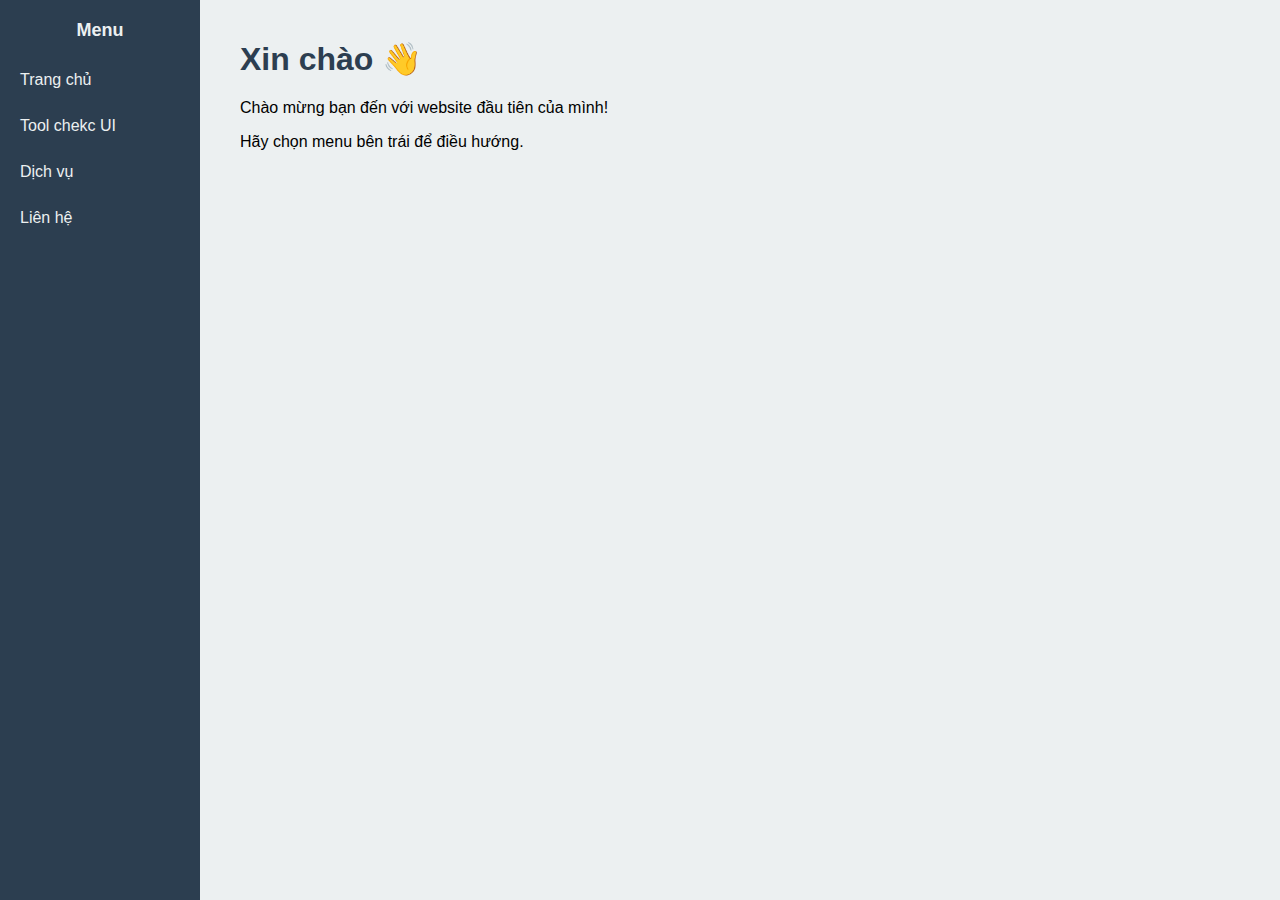
<file: index.html>
<!DOCTYPE html>
<html lang="vi">
<head>
  <meta charset="UTF-8">
  <title>Demo Automation Tool</title>
  <!-- Import CSS -->
  <link rel="stylesheet" href="css/style.css">
</head>
<body>
  <!-- Menu trái -->
  <div class="sidebar">
    <h2>Menu</h2>
    <a href="#" onclick="showPage('home')">Trang chủ</a>
    <a href="page/check_ui.html" >Tool chekc UI</a>
    <a href="#">Dịch vụ</a>
    <a href="#">Liên hệ</a>
  </div>

  <!-- Nội dung phải -->
  <div class="content" id="content">
    <h1>Xin chào 👋</h1>
    <p>Chào mừng bạn đến với website đầu tiên của mình!</p>
    <p>Hãy chọn menu bên trái để điều hướng.</p>
  </div>
  <!-- Import JS -->
  <script src="js/static_script.js"></script>
</body>
</html>
</file>
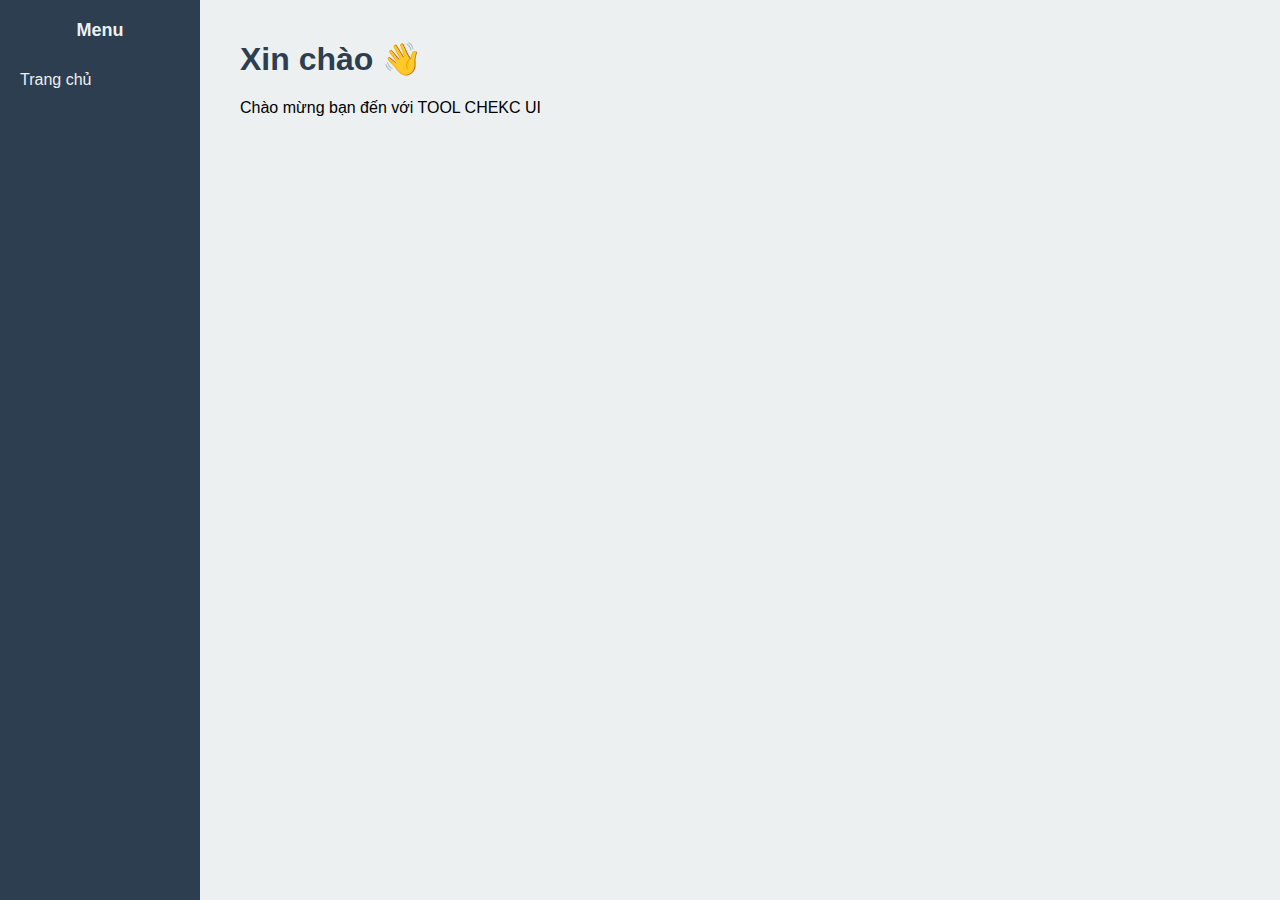
<file: page/check_ui.html>
<!DOCTYPE html>
<html lang="vi">
<head>
  <meta charset="UTF-8">
  <title>Check UI Tool</title>
  <!-- Import CSS -->
  <link rel="stylesheet" href="../css/style.css">
</head>
<body>
  <!-- Menu trái -->
  <div class="sidebar">
    <h2>Menu</h2>
    <a href="/index.html" onclick="showPage('home')">Trang chủ</a>
  </div>

  <!-- Nội dung phải -->
  <div class="content" id="content">
    <h1>Xin chào 👋</h1>
    <p>Chào mừng bạn đến với TOOL CHEKC UI</p>
  </div>
  <!-- Import JS -->
  <script src="../js/static_script.js"></script>
</body>
</html>
</file>
<file: css/style.css>
body {
  margin: 0;
  font-family: Arial, sans-serif;
  display: flex;
  height: 100vh;
}
/* Menu bên trái */
.sidebar {
  width: 200px;
  background-color: #2c3e50;
  color: #ecf0f1;
  padding: 20px 10px;
  box-sizing: border-box;
}
.sidebar h2 {
  font-size: 18px;
  margin-top: 0;
  margin-bottom: 20px;
  text-align: center;
}
.sidebar a {
  display: block;
  color: #ecf0f1;
  padding: 10px;
  text-decoration: none;
  border-radius: 4px;
  margin-bottom: 8px;
}
.sidebar a:hover {
  background-color: #34495e;
}
/* Nội dung bên phải */
.content {
  flex: 1;
  padding: 40px;
  background-color: #ecf0f1;
  box-sizing: border-box;
}
.content h1 {
  margin-top: 0;
  color: #2c3e50;
}
</file>
